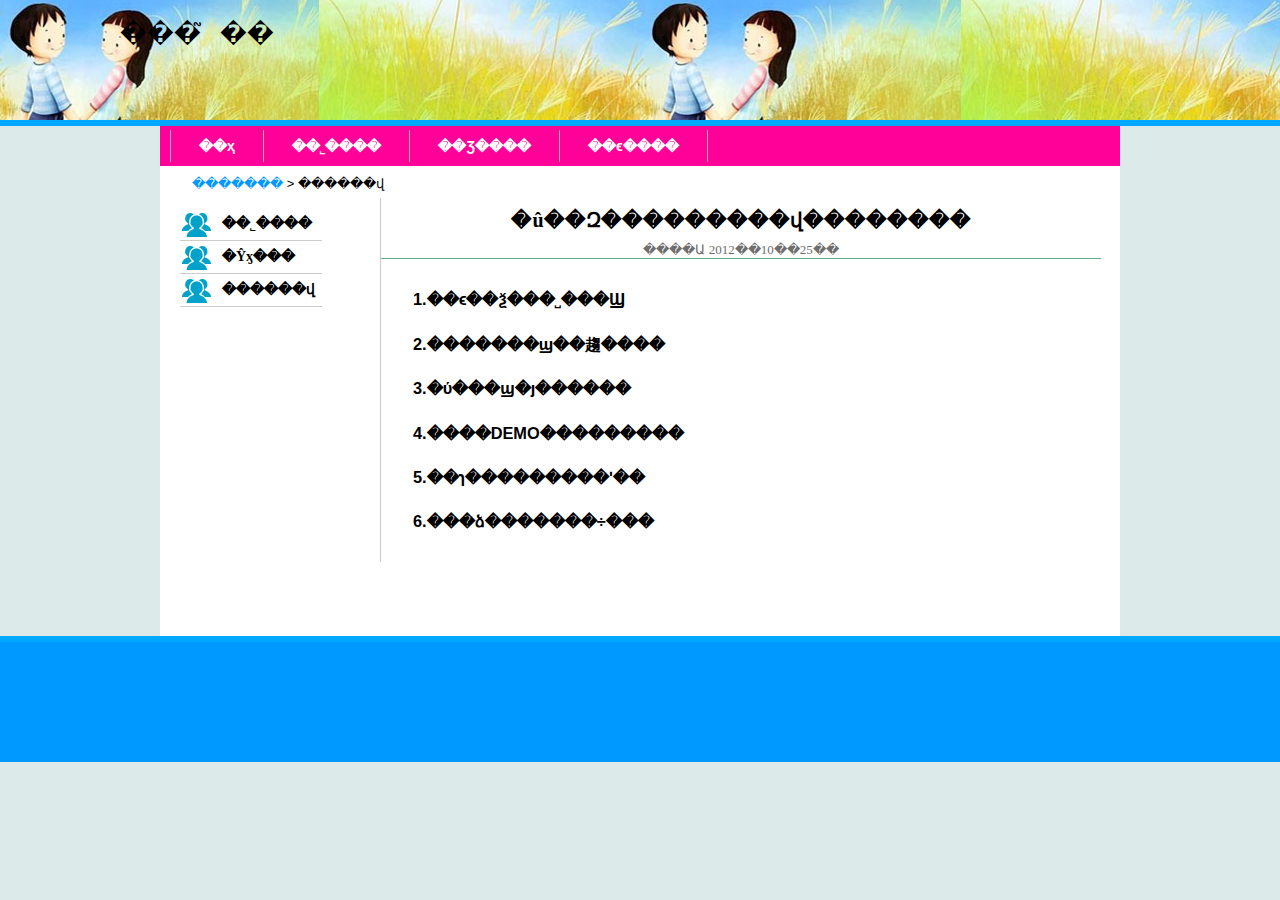
<file: src/useflow.html>
<html>
  <head>
    <link rel="stylesheet" type="text/css" href="main.css" />
	<title>����֮��</title>
  </head>
  <body>
    <div id="header">
	  <div>
	    <div style="font-size:24px;font-weight:bold;">
		  <div style="padding:20px 0 0 120px;">
		    ����֮��
		  </div>
		</div>
	  </div>
	</div>
	<div id="content">
	  <div id="nav">
	    <div>
		  <ul>
		    <li><a href="index.html" title="��ҳ">��ҳ</a></li>
		    <li><a href="#" title="��˾����">��˾����</a></li>
		    <li><a href="#" title="��Ʒ����">��Ʒ����</a></li>
		    <li><a href="#" title="��ϵ����">��ϵ����</a></li>
		  </ul>
		</div>
	  </div>
	  <div class="clearfloat"></div>
	  <div id="main">
	    <div id="navgation">
		  <div>
		    <a href="news.html" title="�������"><span>�������</span></a>
		    <span>><span>
		    <span>������վ</span>
		  </div>
		</div>
		<div id="intro">
		  <div id="intro_menu">
		    <ul>
			  <li>
			    ��˾����
			  </li>
			  <li>
			    �Ŷӽ���
			  </li>
			  <li>
			    ������վ
			  </li>
			</ul>
		  </div>
	      <div id="intro_content">
		    <div>
			  <div id="news">
			    <div id="news_title">
				  �û��Զ���������վ��������
			    </div>
			    <div id="news_time">
				  ����Ա 2012��10��25��
			    </div>
			    <div id="news_content">
				<h3>1.��ϵ��ѯ���˽���Ϣ</h3>
				<p>
					
				</p>
				<h3>2.�������ϣ��趨����</h3>
				<p>
					
				</p>
				<h3>3.�ύ���ϣ�ȷ������</h3>
				<p>
					
				</p>
				<h3>4.����DEMO���������</h3>
				<p>
					
				</p>
				<h3>5.��ɿ���������ʹ��</h3>
				<p>
					
				</p>
				<h3>6.���ձ�������÷���</h3>
				<p>
					
				</p>
				
				  </p>
			    </div>
			  </div>
			</div>
		  </div>
		  <div class="clearfloat"></div>
		</div>
	  </div>
	</div>
	<div id="footer">
	</div>
  </body>
</html>
</file>
<file: src/main.css>
html {
	width: 100%;
}
body {
	# background-image: url("header7.jpg");
	background-color: #DDEAEA;
	#background: linear-gradient(#DDEAEA, #EADDDA) repeat scroll 0 0 rgba(0, 0, 0, 0);
	# EADDDA
	# width: 960px;
	margin: 0 auto;
	min-height:500px;
}
div#header  {
	margin: 0 auto;
	# width: 960px;
	height:120px;
	border-bottom: 6px solid #00A8FF;
	background-image: url("header1.jpg");
	# background-color: #FFFFFF;
	background-position: center -14px;
}
div#content  {
	width:960px;
	margin:0 auto;
	min-height:510px;
	background-color: #FFFFFF;
	font-size: 14px;
}
div#content th {
	width: 100px;
	text-align: right;
	# padding: 0 6px 0 0;
	font-weight: normal;
}
div#nav {
	width: 100%;
	position: absoluted;
	#margin-top: 80px;
	# background-color: #6D139C;
	background-color: #FF0099;
	# background:-moz-linear-gradient(#FF9900, #EE4D00) repeat scroll 0 0 transparent;
	height:40px;
	#border: 1px solid #CCCCCC;
	#border-radius: 0.5em;
	font: 14px/1.5 tahoma,arial,����;
	font-family: Verdana,Arial,Helvetica,sans-serif;
	font-weight: bold;
	margin: 0px;
	left: 0px;
}
div #nav_content {
	width: 960px;
	margin: 0 auto;
}
div#footer  {
	width: 100%;
	height:120px;
	background-color: #0099FF;
	border-top: 6px outset #00A8FF;
	# background-image: url("h4.jpg");
}

ul {
	padding: 0px 10px;
	margin: 0px;
}

#nav li {
	float: left;
	# width: 120px;
	list-style: none;
	line-height: 40px;
}

#nav li a {
	padding: 8px 28px;
	border-left: 1px solid #B2B2B2;
}

#nav li:last-child a {
	border-right: 1px solid #B2B2B2;
}

#nav li:hover {
	background-color: #00A8FF;
	#border-radius: 0.2em;
	#color: #FF9900;
	#color: #0099FF;
}

#intro_menu ul {
	#padding: 20px;
	font-size: 14px;
	font-weight: bold;
}

#intro_menu li {
	padding: 0 0 0 42px;
	# float: left;
	width: 100px;
	list-style: none;
	line-height: 32px;
	border-bottom: 1px solid #CCCCCC;
	background: url("piture1.png") no-repeat scroll 0 0 rgba(0, 0, 0, 0);
}

#nav a {
	color: #FFFFFF;
	text-decoration: none; 
}

a {
	color: #0099FF;
	text-decoration: none; 
}

#nav a:hover ,a:hover{
	#color: #0099FF;
}

#service {
	float:left;width:235px;padding:10px 0;
	background:url('buystrip_gradient.png') no-repeat scroll 50% 0 transparent;
}

#service_2 {
	min-height:120px;padding:0 10px;border-right:1px solid #CCCCCC;
	border-top:1px solid #6699FF;
	border-bottom:1px solid #6699FF;
}

#service_3 {
	min-height:120px;padding:0 10px;
	border-top:1px solid #6699FF;
	border-bottom:1px solid #6699FF;
}

#name {
	padding:5px;font-size:16px;font-weight:bold;line-height:24px;text-align:center;
}

#content_2 {
	padding:5px;line-height:22px;color:#6E6E6E;
}

#service_2:hover {
	background-color: #AEDDEA;
}

#service_3:hover {
	background-color: #AEDDEA;
}

.clearfloat {
	clear:both;
	clear:float;
}

p {
	# background-color: gray;
	font: 14px/1.5 tahoma,arial,����;
	font-family: Verdana,Arial,Helvetica,sans-serif;
	text-indent: 2em;
	line-height: 28px;
}

#navgation {
	background:-moz-linear-gradient(left, #CCCCCC, #FFFFFF) repeat scroll 0 0 transparent;
	padding: 4px 32px 0 32px;
	font: 13px/1.5 tahoma,arial,����;
	font-family: Verdana,Arial,Helvetica,sans-serif;
	# font-weight: bold;
	line-height: 28px;
	width: 380px;
}

#news_title {
	padding: 10px 0;
	font-size: 20px;
	font-weight: bold;
	text-align: center;
}

#news_time {
	text-align: center;
	font-size: 13px;
	color: #6E6E6E;
}

#news_content {
	padding: 10px 32px;
	#border-top: 2px solid #90FFCC;
	border-top: 1px inset #90FFCC;
	font: 14px/1.5 tahoma,arial,����;
	font-family: Verdana,Arial,Helvetica,sans-serif;
	line-height: 28px;
}

#intro_menu {
	# background:-moz-linear-gradient(left, #FFFFFF, #CCCCCC) repeat scroll 0 0 transparent;
	width: 200px;
	padding: 10px;
	# min-height: 100px;
	float: left;
	# border: 1px solid #FF9900
}

#intro_content {
	width: 720px;
	# min-height: 100px;
	float: left;
	border-left: 1px solid #CCCCCC;
}

.seleted {
	background-color: #6699FF;
}
.seleted a {
	color: #FF9966;
}

.page_title {
	font-weight: bold; 
	width: 960px; 
	margin: 0px auto;
}
.title_style {
	padding:14px 0px 0px 28px;
}

#footer a {
	color: #CCCCCC;
}
</file>
